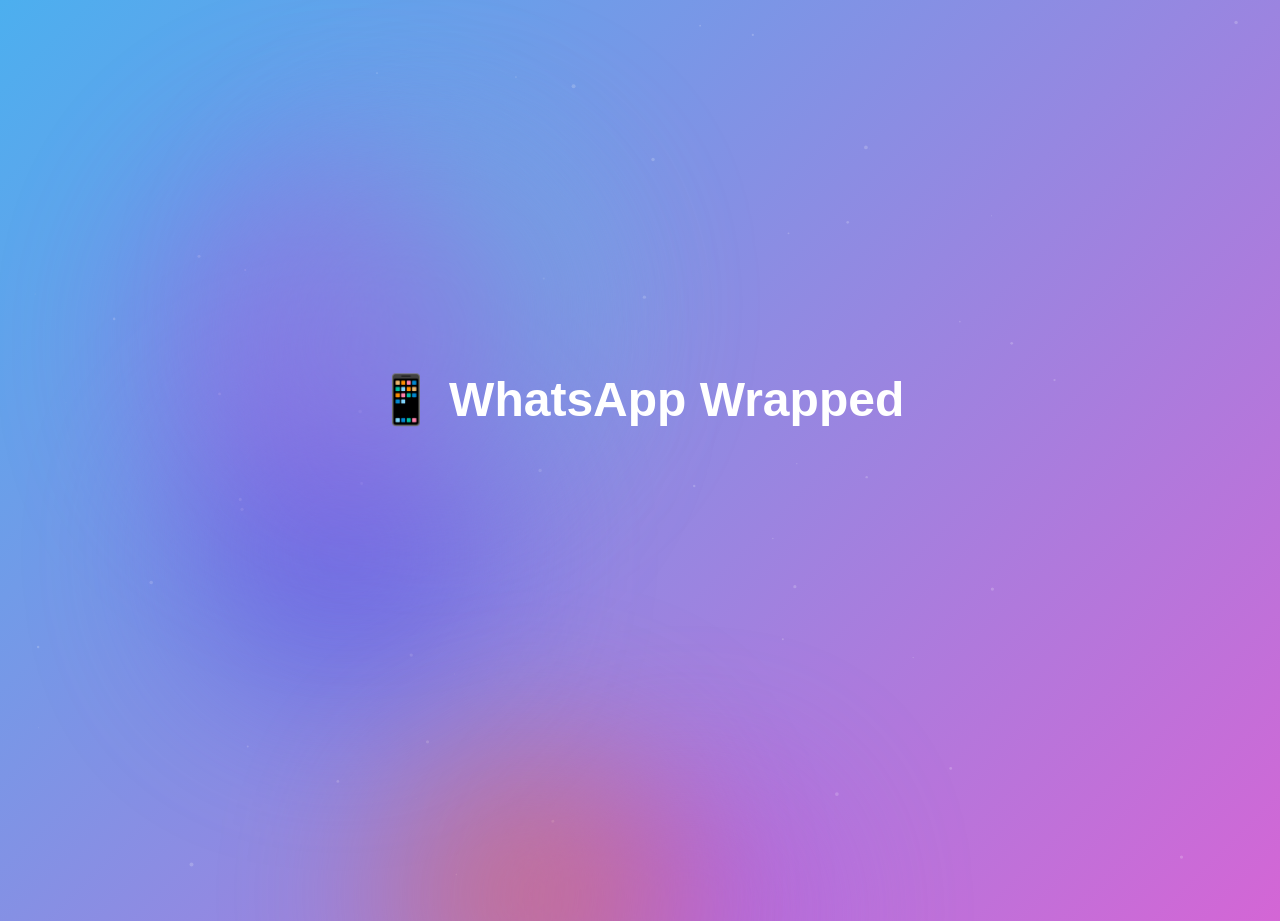
<file: index.html>
<!DOCTYPE html>
<html lang="en">
<head>
  <meta charset="UTF-8">
  <title>WhatsApp Wrapped</title>
  <link rel="stylesheet" href="style.css">
</head>
<body>

<!-- Background Layers -->
<canvas id="bg-canvas"></canvas>
<div id="blob-container"></div>

<!-- App -->
<div id="app">
  <div id="slide-container"></div>

  <div id="profile-selector">
    <h3>Profiles</h3>
    <div id="profile-list"></div>
  </div>
</div>

<script src="app.js"></script>
</body>
</html>
</file>
<file: style.css>
/* RESET */
* {
  margin: 0;
  padding: 0;
  box-sizing: border-box;
  font-family: 'Inter', sans-serif;
}

body {
  overflow: hidden;
  color: white;
}

/* ---------- GRADIENT BACKGROUND ---------- */
body {
  background: linear-gradient(-45deg, #1e1e2f, #7b61ff, #ff4ecd, #4cafef);
  background-size: 400% 400%;
  animation: gradientFlow 12s ease infinite;
}

@keyframes gradientFlow {
  0% { background-position: 0% 50%; }
  50% { background-position: 100% 50%; }
  100% { background-position: 0% 50%; }
}

/* ---------- CANVAS ---------- */
#bg-canvas {
  position: fixed;
  top: 0;
  left: 0;
  z-index: -2;
}

/* ---------- BLOBS ---------- */
#blob-container {
  position: fixed;
  width: 100%;
  height: 100%;
  z-index: -1;
}

.blob {
  position: absolute;
  border-radius: 50%;
  filter: blur(80px);
  opacity: 0.5;
  animation: floatBlob linear infinite;
}

@keyframes floatBlob {
  0% { transform: translateY(0) scale(1); }
  50% { transform: translateY(-150px) scale(1.2); }
  100% { transform: translateY(0) scale(1); }
}

/* ---------- APP ---------- */
#app {
  width: 100vw;
  height: 100vh;
  position: relative;
}

/* ---------- SLIDES ---------- */
:root {
  --slide-enter-duration: 1.25s;
  --slide-exit-duration: 0.25s;
  --slide-ease: cubic-bezier(0.22, 1, 0.36, 1);
}

.slide,
.intro-slide {
  position: absolute;
  width: 100%;
  height: 100%;
  padding: 60px;
  display: flex;
  flex-direction: column;
  justify-content: center;
  align-items: center;

  opacity: 0;
  transform: translateY(30px) scale(0.98);
  transition: opacity var(--slide-exit-duration) ease-in, transform var(--slide-exit-duration) ease-in;
  pointer-events: none;
}

.slide.active,
.intro-slide.active {
  opacity: 1;
  transform: translateY(0) scale(1);
  pointer-events: auto;
  animation: slideIn var(--slide-enter-duration) var(--slide-ease);
}

.intro-slide.active {
  animation: slideIn 2.5s var(--slide-ease);
}

@keyframes slideIn {
  0%   { opacity: 0; transform: translateY(30px) scale(0.98); }
  60%  { opacity: 1; transform: translateY(-10px) scale(1.02); }
  100% { opacity: 1; transform: translateY(0) scale(1); }
}

/* Animate slide content in with a staggered feel */
.slide.active h1,
.slide.active .stat,
.slide.active .bar-row {
  opacity: 0;
  transform: translateY(15px);
  animation: contentFadeIn 0.75s var(--slide-ease) forwards;
}

/* Profile slide scrolling */
.profile-slide {
  overflow-y: auto;
  padding-right: 20px; /* allow room for scrollbar */
  -webkit-overflow-scrolling: touch;
}

.slide.active:not(.profile-slide) h1 {
  animation: contentFadeIn 0.75s var(--slide-ease) 0.25s forwards,
             headingLift 0.5s var(--slide-ease) 1.3s forwards;
}
.slide.active.profile-slide h1 {
  animation: contentFadeIn 0.75s var(--slide-ease) 0.25s forwards;
}
.slide.active .stat { animation-delay: 1.3s; }
.slide.active .stat.secondary { animation-delay: 1.6s; }
.slide.active .bar-row { animation-delay: 1.7s; }

.intro-slide.active h1 {
  animation: contentFadeIn 1.5s var(--slide-ease) 0.5s forwards;
}

@keyframes contentFadeIn {
  0%   { opacity: 0; transform: translateY(15px) scale(0.9); }
  60%  { opacity: 1; transform: translateY(-5px) scale(1.05); }
  100% { opacity: 1; transform: translateY(0) scale(1); }
}

@keyframes headingLift {
  from { transform: translateY(0); }
  to { transform: translateY(-40px); }
}

h1 {
  font-size: 3rem;
  margin-bottom: 20px;
}

.stat {
  font-size: 1.5rem;
  margin: 10px 0;
  opacity: 0;
  transform: translateY(15px) scale(0.9);
  transition: all 0.5s ease;
}

.stat:hover {
  transform: scale(1.05);
  text-shadow: 0 0 10px rgba(255,255,255,0.8);
}


/* ---------- CHART ---------- */
.chart {
  width: 60%;
}

.bar-row {
  margin: 15px 0;
}

.bar-label {
  display: flex;
  justify-content: space-between;
}

.bar-label span:first-child {
  font-style: italic;
}

.bar-bg {
  background: rgba(255,255,255,0.1);
  border-radius: 10px;
  height: 25px;
  overflow: hidden;
}

.bar-fill {
  height: 100%;
  background: linear-gradient(90deg, #ff9800, #ff5722);
  width: 0;
  border-radius: 10px;
  transition: width 1s ease;
}

.slide.profile-slide {
  justify-content: flex-start;
  padding-top: 20px;
  overflow-y: auto;
}
#controls {
  position: absolute;
  bottom: 20px;
  width: 100%;
  text-align: center;
}

#profile-selector {
  position: absolute;
  top: 20px;
  right: 20px;
  background: rgba(0,0,0,0.7);
  padding: 15px;
  border-radius: 10px;
  color: white;
  font-size: 14px;
}

#profile-selector h3 {
  margin: 0 0 10px 0;
  font-size: 16px;
}

#profile-selector label {
  display: block;
  margin: 5px 0;
  cursor: pointer;
}

#profile-selector input[type="checkbox"] {
  margin-right: 8px;
}

.profile-slide.active .stat {
  animation: contentFadeIn 0.5s var(--slide-ease) forwards;
}

.profile-slide.active .activity-chart {
  animation: contentFadeIn 0.5s var(--slide-ease) forwards;
  opacity: 0;
  transform: translateY(20px);
  display: flex;
  justify-content: space-around;
  align-items: end;
  margin: 20px 0;
}

.activity-bar-container {
  display: flex;
  flex-direction: column;
  align-items: center;
  margin: 0 5px;
}

.activity-value {
  font-size: 10px;
  color: white;
  margin-bottom: 2px;
  opacity: 0.8;
}

.activity-bar {
  width: 15px;
  height: 60px;
  background: rgba(255,255,255,0.1);
  border-radius: 7px 7px 0 0;
  position: relative;
  overflow: hidden;
  box-shadow: inset 0 0 5px rgba(0,0,0,0.3);
}

.activity-fill {
  width: 100%;
  background: linear-gradient(to top, #ff4500, #ff6b35);
  border-radius: 7px 7px 0 0;
  position: absolute;
  bottom: 0;
  height: 0;
  transition: height 1s cubic-bezier(0.68, -0.55, 0.265, 1.55);
  box-shadow: 0 0 10px rgba(255, 107, 53, 0.5);
}

.activity-label {
  margin-top: 5px;
  font-size: 10px;
  color: white;
  opacity: 0.7;
}

.profile-option {
  display: inline-block;
  margin: 10px;
  padding: 10px 20px;
  background: rgba(255,255,255,0.2);
  border-radius: 10px;
  cursor: pointer;
  transition: all 0.3s ease;
}

.profile-option:hover {
  background: rgba(255,255,255,0.4);
}

.profile-option.selected {
  background: rgba(255,255,255,0.6);
  box-shadow: 0 0 10px rgba(255,255,255,0.5);
}
</file>
